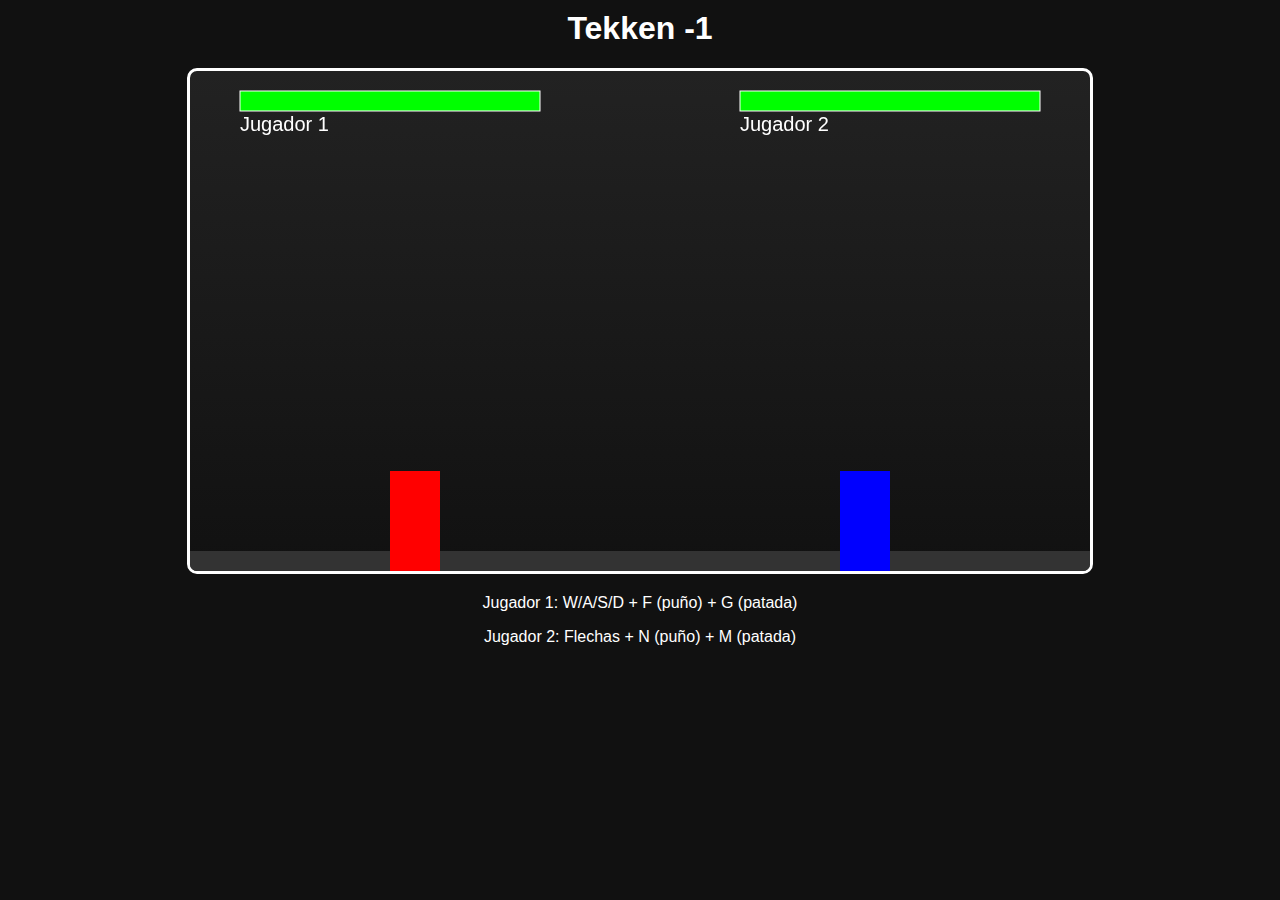
<file: secreto.html>
<!DOCTYPE html>
<html lang="es">
<head>
  <meta charset="UTF-8">
  <meta name="viewport" content="width=device-width, initial-scale=1.0">
  <title>Juego de Pelea 2 Jugadores</title>
  <style>
    body { margin: 0; background: #111; color: white; font-family: Arial, sans-serif; text-align: center; }
    canvas { background: linear-gradient(#222, #111); display: block; margin: 20px auto; border: 3px solid #fff; border-radius: 10px; }
    h1 { margin-top: 10px; }
  </style>
</head>
<body>
  <h1>Tekken -1</h1>
  <canvas id="gameCanvas" width="900" height="500"></canvas>
  <p>Jugador 1: W/A/S/D + F (puño) + G (patada)</p>
  <p>Jugador 2: Flechas + N (puño) + M (patada)</p>

  <script>
    const canvas = document.getElementById("gameCanvas");
    const ctx = canvas.getContext("2d");

    class Fighter {
      constructor(x, color, controls) {
        this.x = x;
        this.y = 400;
        this.width = 50;
        this.height = 100;
        this.color = color;
        this.health = 100;
        this.velocityX = 0;
        this.velocityY = 0;
        this.onGround = true;
        this.controls = controls;
        this.attacking = false;
        this.attackBox = null;
      }
      draw() {
        // Dibujar cuerpo
        ctx.fillStyle = this.color;
        ctx.fillRect(this.x, this.y, this.width, this.height);

        // Dibujar hitbox de ataque cuando está activo
        if (this.attackBox) {
          ctx.fillStyle = "rgba(255,255,255,0.4)";
          ctx.fillRect(this.attackBox.x, this.attackBox.y, this.attackBox.width, this.attackBox.height);
        }
      }
      update() {
        this.x += this.velocityX;
        this.y += this.velocityY;

        if (this.y + this.height < canvas.height) {
          this.velocityY += 1; // gravedad
          this.onGround = false;
        } else {
          this.velocityY = 0;
          this.y = canvas.height - this.height;
          this.onGround = true;
        }

        this.draw();
      }
      attack(opponent, type) {
        if (!this.attacking) {
          this.attacking = true;
          let w = 40, h = 30;
          let yOffset = type === "kick" ? 60 : 20;

          this.attackBox = {
            x: this.x + (this.color === "red" ? this.width : -w),
            y: this.y + yOffset,
            width: w,
            height: h
          };

          if (this.attackBox.x < opponent.x + opponent.width &&
              this.attackBox.x + this.attackBox.width > opponent.x &&
              this.attackBox.y < opponent.y + opponent.height &&
              this.attackBox.y + this.attackBox.height > opponent.y) {
            opponent.health -= (type === "kick" ? 15 : 10);
          }

          setTimeout(() => { this.attacking = false; this.attackBox = null; }, 300);
        }
      }
    }

    const player1 = new Fighter(200, "red", { left: "a", right: "d", up: "w", down: "s", punch: "f", kick: "g" });
    const player2 = new Fighter(650, "blue", { left: "ArrowLeft", right: "ArrowRight", up: "ArrowUp", down: "ArrowDown", punch: "n", kick: "m" });

    const keys = {};

    function drawHealthBar(fighter, x) {
      ctx.fillStyle = "grey";
      ctx.fillRect(x, 20, 300, 20);
      ctx.fillStyle = "lime";
      ctx.fillRect(x, 20, 3 * fighter.health, 20);
      ctx.strokeStyle = "white";
      ctx.strokeRect(x, 20, 300, 20);
    }

    function gameLoop() {
      ctx.clearRect(0, 0, canvas.width, canvas.height);
      ctx.fillStyle = "#333";
      ctx.fillRect(0, canvas.height - 20, canvas.width, 20);

      // Movimiento Jugador 1
      player1.velocityX = 0;
      if (keys[player1.controls.left]) player1.velocityX = -5;
      if (keys[player1.controls.right]) player1.velocityX = 5;
      if (keys[player1.controls.up] && player1.onGround) player1.velocityY = -15;

      // Movimiento Jugador 2
      player2.velocityX = 0;
      if (keys[player2.controls.left]) player2.velocityX = -5;
      if (keys[player2.controls.right]) player2.velocityX = 5;
      if (keys[player2.controls.up] && player2.onGround) player2.velocityY = -15;

      player1.update();
      player2.update();

      drawHealthBar(player1, 50);
      drawHealthBar(player2, 550);

      ctx.fillStyle = "white";
      ctx.font = "20px Arial";
      ctx.fillText("Jugador 1", 50, 60);
      ctx.fillText("Jugador 2", 550, 60);

      if (player1.health <= 0 || player2.health <= 0) {
        ctx.fillStyle = "yellow";
        ctx.font = "40px Arial";
        ctx.fillText(player1.health <= 0 ? "Jugador 2 gana!" : "Jugador 1 gana!", 320, 250);
        return;
      }

      requestAnimationFrame(gameLoop);
    }

    document.addEventListener("keydown", (e) => {
      keys[e.key] = true;
      if (e.key === player1.controls.punch) player1.attack(player2, "punch");
      if (e.key === player1.controls.kick) player1.attack(player2, "kick");
      if (e.key === player2.controls.punch) player2.attack(player1, "punch");
      if (e.key === player2.controls.kick) player2.attack(player1, "kick");
    });

    document.addEventListener("keyup", (e) => { keys[e.key] = false; });

    gameLoop();
  </script>
</body>
</html>
</file>
